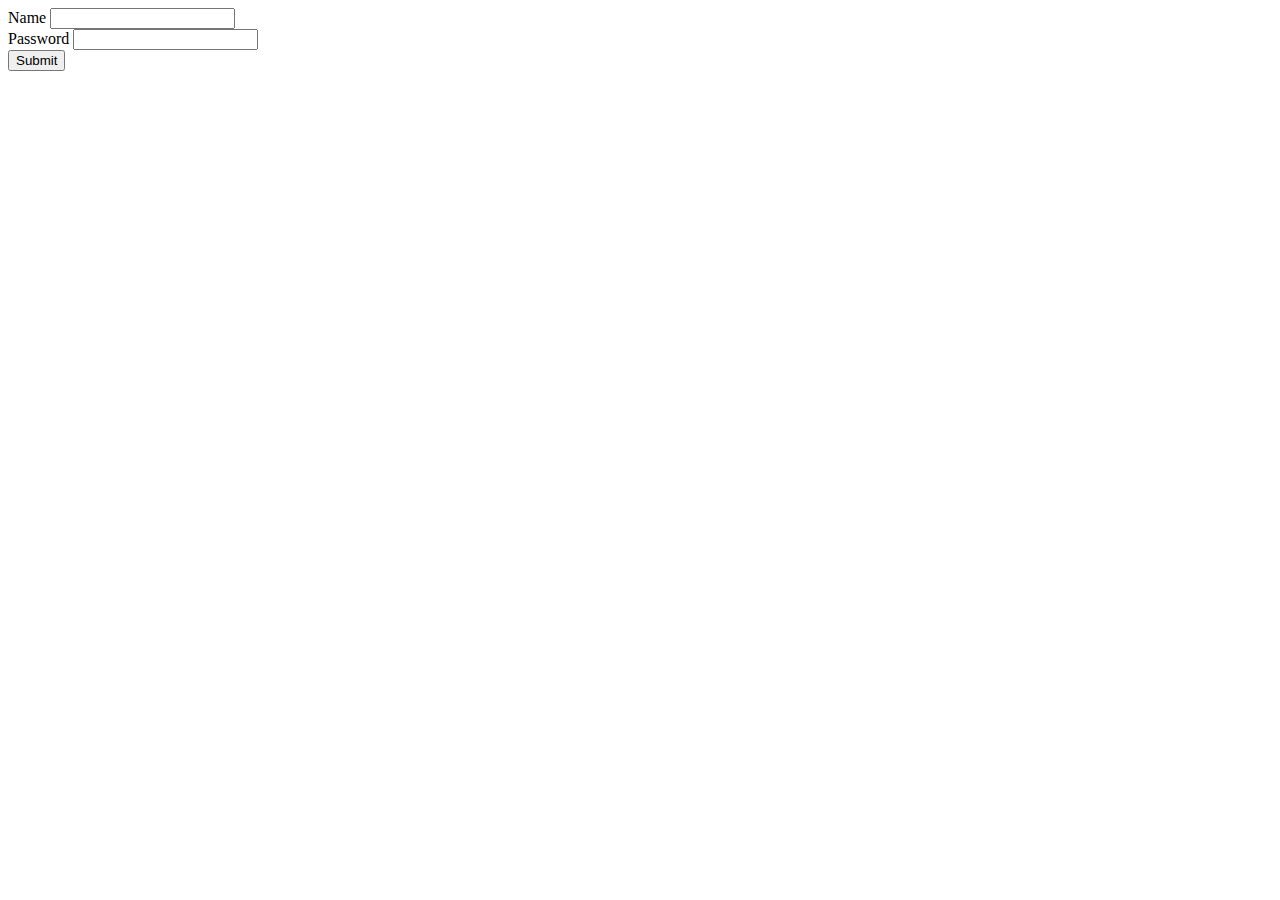
<file: assets/forms/index.html>
<!DOCTYPE html>
<html lang="en">
<head>
    <meta charset="UTF-8">
    <meta name="viewport" content="width=device-width, initial-scale=1.0">
    <meta http-equiv="X-UA-Compatible" content="ie=edge">
    <title>Document</title>
    <!-- defer it specifies that the script is executed when the page has finished parsing.-->
    <script defer src="script.js"></script>
</head>
<body>
    <div id="error"></div>
    <form  id="form" action="/" method="GET">
    <div>
        <label for="name">Name</label>
        <input id="name" name="name" type="text" required>
    </div>
    <div>
        <label for="name">Password</label>
        <input id="password" name="password" type="password" required>
    </div>
    <button type="submit">Submit</button>
    </form>
</body>
</html>
</file>
